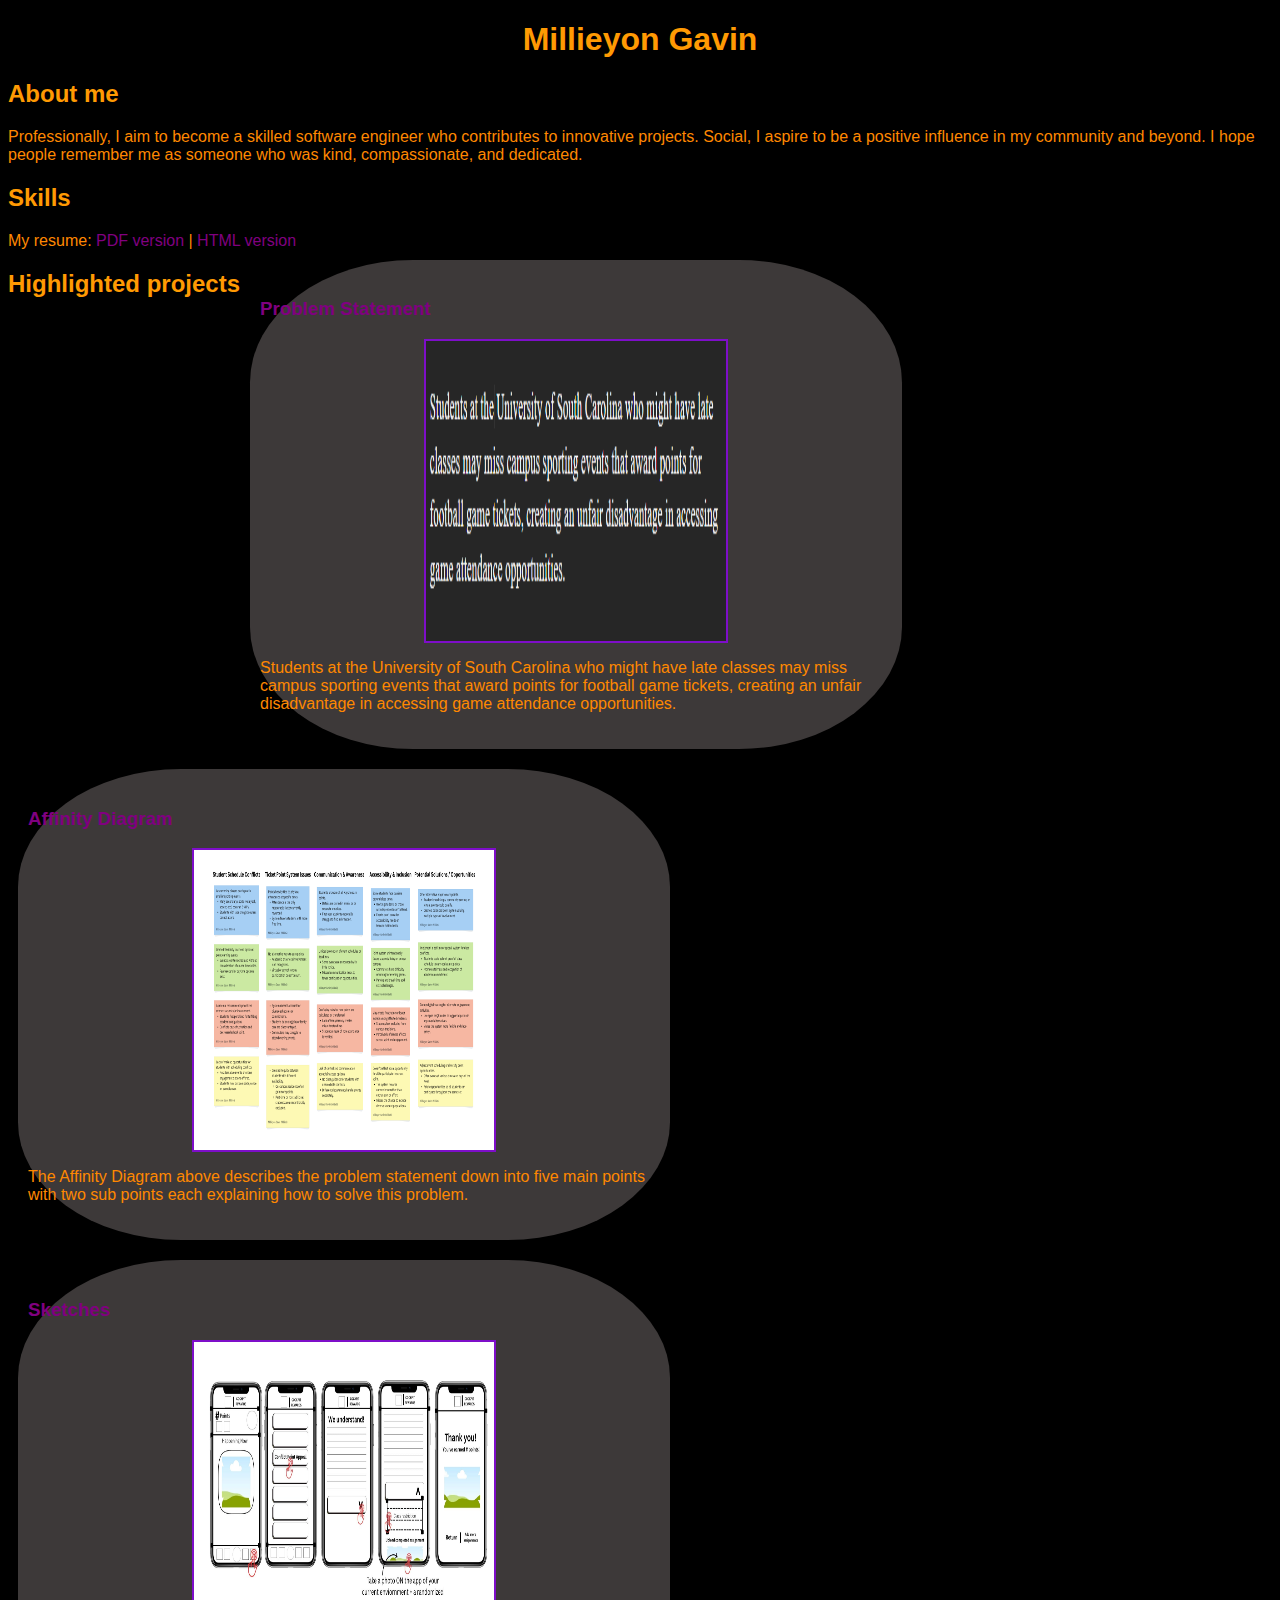
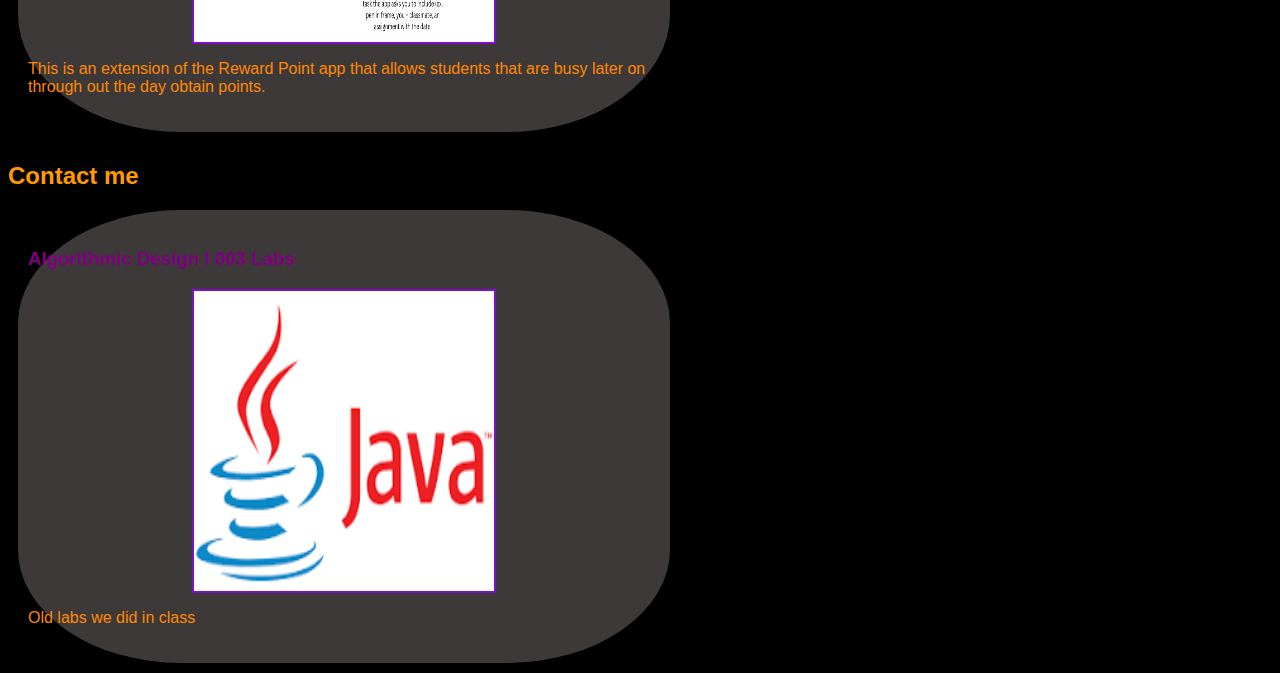
<file: index.html>
<!DOCTYPE html>
<html>
    <head>
        <title>CSCE 190 Website</title>
        <link rel="stylesheet" href="styles.css">
    </head>
    <body>
        <h1>Millieyon Gavin</h1>
        <div class="about">
            <h2>About me</h2>
            <p>Professionally, I aim to become a skilled software engineer who contributes to 
innovative projects. Social, I aspire to be a positive influence in my community and 
beyond. I hope people remember me as someone who was kind, compassionate, and 
dedicated.</p>
        </div>
        <div class="skills">
            <h2>Skills</h2>
            My resume: <a href="files/resume pdf.pdf">PDF version</a>
| <a href="div_res.html">HTML version</a>
        </div>
        <div class="projects">
            <h2>Highlighted projects</h2>
            <!-- Problem Statement Assignment -->
            <section class="project">
            <a href="files/p-statement pdf.pdf"><h3>Problem Statement</h3></a>
            <a href="files/p-statement pdf.pdf"><img src="images/statement.png"></a>
            <p>Students at the University of South Carolina who might have late classes may miss campus sporting events that award points for football game tickets, creating an unfair disadvantage in accessing game attendance opportunities.</p>
            </section>

            <!--Affinity Diagram Assignment -->
            <section class="project">
            <a href="files/affninty map pdf.pdf"><h3>Affinity Diagram</h3></a>
            <a href="files/affninty map pdf.pdf"><img src="images/affninty map.png"></a>
            <p>
            The Affinity Diagram above describes the problem statement down into five main points with two sub points each explaining how to solve this problem.
            </p>
            </section>

            <!--Sketches Assignment-->
            <section class="project">
            <a href="files/persona pdf.pdf"><h3>Sketches</h3></a>
            <a href="files/persona pdf.pdf"><img src="images/sketch3.png"></a>
            <p>
            This is an extension of the Reward Point app that allows students that are busy later on through out the day obtain points.
            </p>
            </section>
            </div>
            <div class="contact">
            <h2>Contact me</h2>
        
            <section class="project">
            <a href="https://github.com/CSEMillieyonG/JavaCode/tree/main">
            <h3>Algorithmic Design I 003 Labs</h3>
            </a>
            <a href="https://github.com/CSEMillieyonG/JavaCode/tree/main">
            <img src="images/java.png">
            </a>
            <p>Old labs we did in class</p>
            </section>
        </div>
    </body>
</html>
</file>
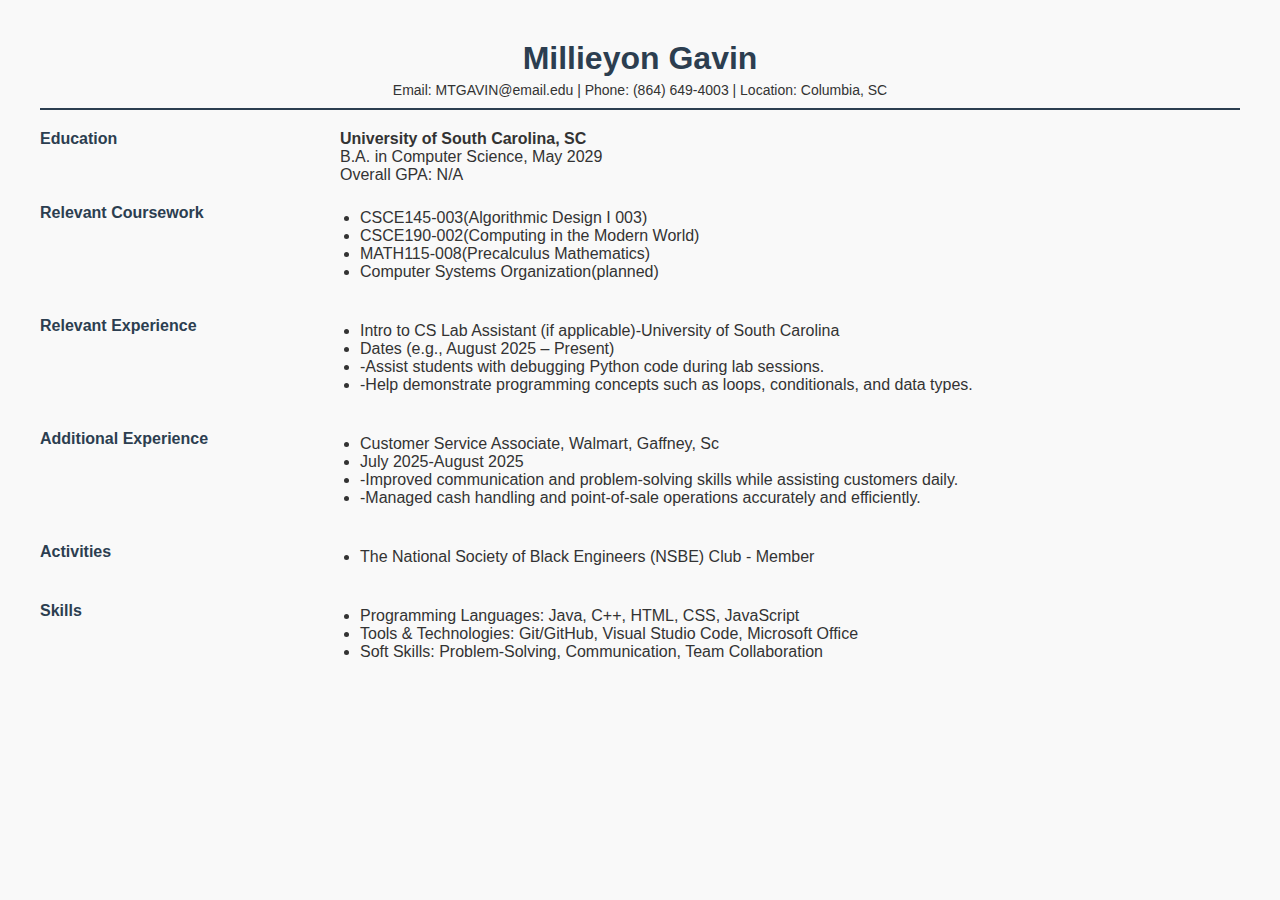
<file: div_res.html>
<!DOCTYPE html>
<html lang="en">
<head>
  <meta charset="UTF-8">
  <meta name="viewport" content="width=device-width, initial-scale=1.0">
  <title>Resume</title>
  <link rel="stylesheet" href="div_res_style.css" >
  </head>
<body>
  <div class="header">
    <h1>Millieyon Gavin</h1>
    <div class="contact">
      Email: MTGAVIN@email.edu | Phone: (864) 649-4003 | Location: Columbia, SC
    </div>
    <hr>
  </div>

  <div class="section">
    <div class="section-title">Education</div>
    <div class="section-content">
      <strong>University of South Carolina, SC</strong><br>
      B.A. in Computer Science, May 2029<br>
      Overall GPA: N/A
    </div>
  </div>

  <div class="section">
    <div class="section-title">Relevant Coursework</div>
    <div class="section-content">
      <ul>
        <li>CSCE145-003(Algorithmic Design I 003)</li>
        <li>CSCE190-002(Computing in the Modern World)</li>
        <li>MATH115-008(Precalculus Mathematics)</li>
        <li>Computer Systems Organization(planned)</li>
      </ul>
    </div>
  </div>

  <div class="section">
    <div class="section-title">Relevant Experience</div>
    <div class="section-content">
      <ul>
        <li>Intro to CS Lab Assistant (if applicable)-University of South Carolina</li>
        <li>Dates (e.g., August 2025 – Present)</li>
        <li>-Assist students with debugging Python code during lab sessions.</li>
        <li>-Help demonstrate programming concepts such as loops, conditionals, and data types.</li>
      </ul>
    </div>
  </div>

  <div class="section">
    <div class="section-title">Additional Experience</div>
    <div class="section-content">
      <ul>
        <li>Customer Service Associate, Walmart, Gaffney, Sc</li>
        <li>July 2025-August 2025</li>
        <li>-Improved communication and problem-solving skills while assisting customers daily.</li>
        <li>-Managed cash handling and point-of-sale operations accurately and efficiently.</li>
      </ul>
    </div>
  </div>

   <div class="section">
    <div class="section-title">Activities</div>
    <div class="section-content">
      <ul>
        <li>The National Society of Black Engineers (NSBE) Club - Member</li>
      </ul>
    </div>
  </div>

  <div class="section">
    <div class="section-title">Skills</div>
    <div class="section-content">
      <ul>
        <li>Programming Languages: Java, C++, HTML, CSS, JavaScript</li>
        <li>Tools & Technologies: Git/GitHub, Visual Studio Code, Microsoft Office</li>
        <li>Soft Skills: Problem-Solving, Communication, Team Collaboration</li>
      </ul>
    </div>
  </div>
</body>
</html>
</file>
<file: styles.css>
body {
    background: rgb(0, 0, 0);
    font-family: Arial, Helvetica, sans-serif;
}
h1 {
    color: rgb(255, 154, 3);
    text-align: center;
}
div {
    color: rgb(255, 136, 0);
}
h2 {
    color: rgb(255, 154, 3);
}

.projects { 
    display:flex; 
    flex-wrap:wrap; 
} /* condensed to save space */
.project {
    width: 50%;
    margin: 10px;
    padding: 20px 10px;
    background: rgb(61, 57, 57); /* pick a color */
    border-radius: 25%;
}

.project img{
width: 300px;
height: 300px;
margin: 10px;
border: 2px solid rgb(126, 14, 201); /* choose a color */
display: block;
margin: auto;
}

a { /* change the appearance of ALL links */
text-decoration: none;
color: purple;
}

project p { /* change the appearance of paragraph tags inside .project divs */
text-align: center;
margin: 15px;
}
</file>
<file: div_res_style.css>
body {
    font-family: Arial, sans-serif;
    margin: 40px;
    color: #333;
    background-color: #f9f9f9;
}

.header {
    text-align: center;
    margin-bottom: 20px;
}

.header h1 {
    margin: 0;
    color: #2c3e50;
}

.contact {
    margin-top: 5px;
    font-size: 14px;
}

hr {
    border: 0;
    border-top: 2px solid #2c3e50;
    margin: 10px 0 20px 0;
}

.section {
    display: flex;
    margin-bottom: 20px;
}

.section-title {
    width: 25%;
    font-weight: bold;
    color: #2c3e50;
}

.section-content {
    width: 75%;
}

ul {
    margin-top: 5px;
    padding-left: 20px;
}
</file>
